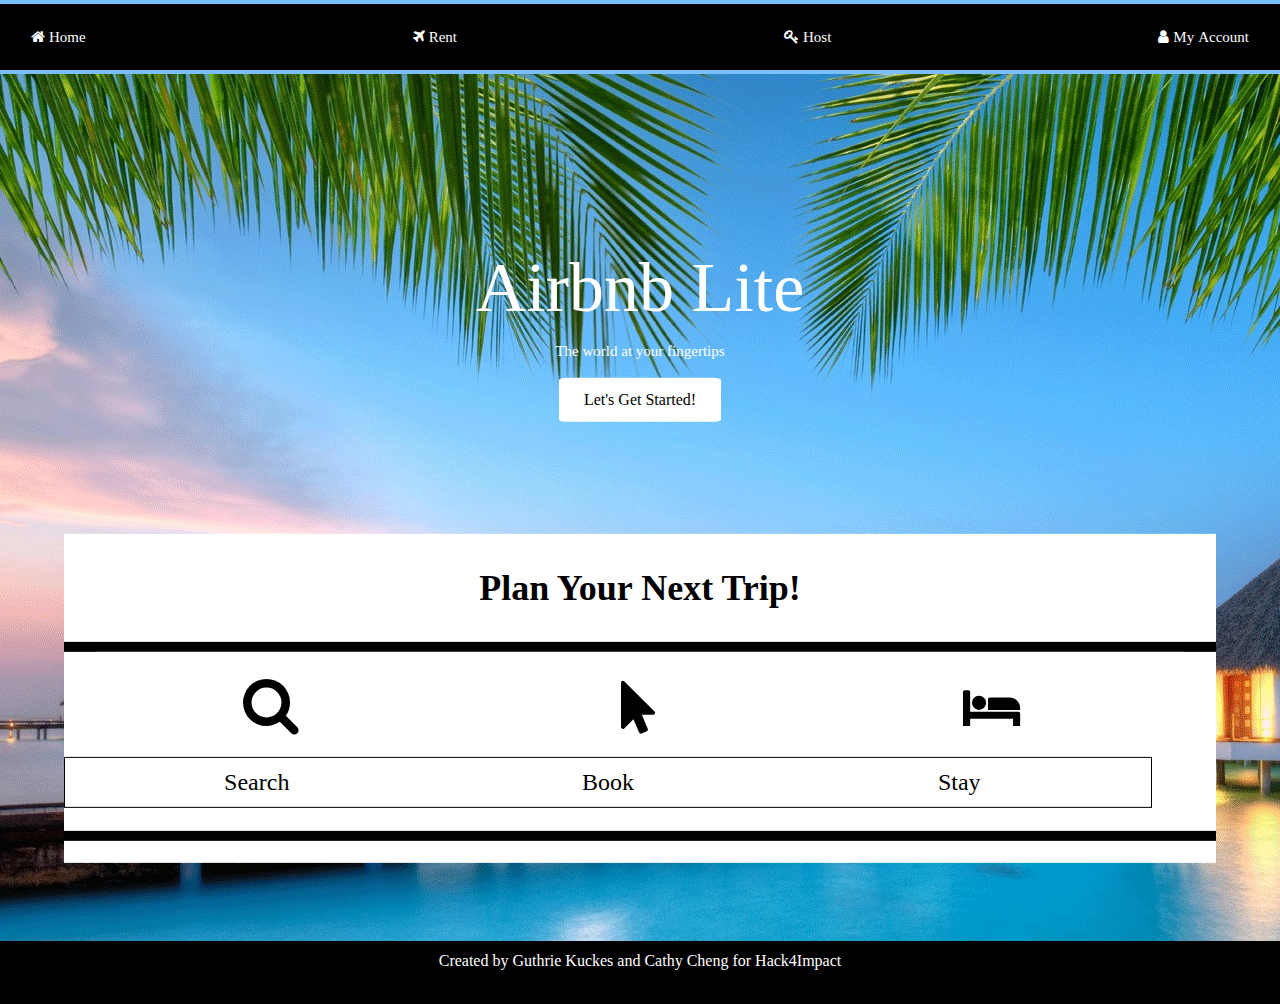
<file: front/index.html>
<!DOCTYPE html>

<html lang="en">

    <head>
        <!-- Character encoding --> 
        <meta charset="UTF-8">
        
        <!-- Title Tag --> 
        <title>Airbnb Lite - Home</title>
        
        <!-- Links to Bootstrap -->
        <link rel="stylesheet" href="https://stackpath.bootstrapcdn.com/bootstrap/4.3.1/css/bootstrap.min.css" integrity="sha384-ggOyR0iXCbMQv3Xipma34MD+dH/1fQ784/j6cY/iJTQUOhcWr7x9JvoRxT2MZw1T" crossorigin="anonymous">
        
        <!-- sets initial scale -->
        <meta name="viewport" content="width=device-width, initial-scale=1">
        
        <!-- W3.css --> 
        <link rel="stylesheet" href="https://www.w3schools.com/w3css/4/w3.css">
        
        <!-- W3 Color Theme --> 
        <link rel="stylesheet" href="https://www.w3schools.com/lib/w3-theme-light-blue.css">
        
         <!-- Custome Css --> 
        <link rel="stylesheet" href="css/style.css">
        
        <!-- Description of website as seen on search. When shown on Google, it is after the website link which in turn is after the site title --> 
        <meta name="description" content="Your next trip starts here">
        
        <!-- for Hero Image element -->
        <meta name="viewport" content="width=device-width, initial-scale=1">
        
        <!-- This part of the head tag links to Font Awesome Icons --> 
        <link rel="stylesheet" href="https://cdnjs.cloudflare.com/ajax/libs/font-awesome/4.7.0/css/font-awesome.min.css">
       
        <style>
            html,body,h1,h2,h3,h4,h5 { font-family: "Book Antiqua", Palatino, serif}


            body, html {
                height: 100%;
                position: relative;
            }
            
        </style>
    
    </head>
    
    <body>
        
        <!-- Navigation Bar with Icons --> 
        <div class="navbar">
              <a href="index.html"><i class="fa fa-home"> Home</i></a>
              <a href="rent.html"><i class="fa fa-plane"> Rent</i></a>
              <a href="host.html"><i class="fa fa-key"> Host</i></a>
            <div class="topnav-right">
                 <a href="account.html"><i class="fa fa-user"> My Account</i></a>
            </div>
           
            </div>  
        
        
        <div class="hero-image">
            
            <!-- Background Images --> 
            <img src="img/maldives2.jpg" alt="Picture of the Maldives">
            
            <!-- Basic Titling -->
            <div class="hero-text">
                <br><br><br><br><br><br>
                <h1 style="font-size:70px">Airbnb Lite</h1>
                <p>The world at your fingertips</p>
            
            <!--Dropdown Options -->
            <div class="dropdown">
                  <button class="dropbtn">Let's Get Started!</button>
                  <div class="dropdown-content">
                    <a href="rent.html">Rent</a>
                    <a href="host.html">Host</a>
                  </div>
            </div>

            <!-- Information Card -->
            <br><br><br><br><br><br>
            <div class="w3-container">
                <div class="c1">
                    <div class="information-card">
                        <br>
                        <h1 style="font-weight: bold;">Plan Your Next Trip!</h1>
                        <br>
                        <div class="content-card">
                            <div class="icon-card">
                                <br>

                                <div><i class="fa fa-search" style="font-size:60px; margin-right:10%;"></i></div>

                                <div><i class="fa fa-mouse-pointer" style="font-size: 53px;"></i></div>

                                 <div><i class="fa fa-bed" style="font-size:50px;"></i></div>
                                
                            </div>
                            <br>
                            <div class="text-card">
                                <div>
                                    <h3>Search</h3>
                                </div>

                                <div>
                                    <h3>Book</h3>
                                </div>

                                <div>
                                    <h3>Stay</h3>
                                </div>
                             </div>
                            <br>
                       </div>
                        <br>
                    </div>
                </div>
            </div>
                
        </div>
            
       <!-- Footer -->
        <div id="page-container">
            <footer>
                <h6 style="text-align: center; font-family: Georgia">Created by Guthrie Kuckes and Cathy Cheng for Hack4Impact</h6>
            </footer>
            <br>
        </div>
        
            
     </div>
        
         
         
        
        
        
        <script>
            <script src="https://code.jquery.com/jquery-3.3.1.slim.min.js" integrity="sha384-q8i/X+965DzO0rT7abK41JStQIAqVgRVzpbzo5smXKp4YfRvH+8abtTE1Pi6jizo" crossorigin="anonymous"></script>
            <script src="https://cdnjs.cloudflare.com/ajax/libs/popper.js/1.14.7/umd/popper.min.js" integrity="sha384-UO2eT0CpHqdSJQ6hJty5KVphtPhzWj9WO1clHTMGa3JDZwrnQq4sF86dIHNDz0W1" crossorigin="anonymous"></script>
            <script src="https://stackpath.bootstrapcdn.com/bootstrap/4.3.1/js/bootstrap.min.js" integrity="sha384-JjSmVgyd0p3pXB1rRibZUAYoIIy6OrQ6VrjIEaFf/nJGzIxFDsf4x0xIM+B07jRM" crossorigin="anonymous"></script>

        </script>
        
    </body>
        

</html>
</file>
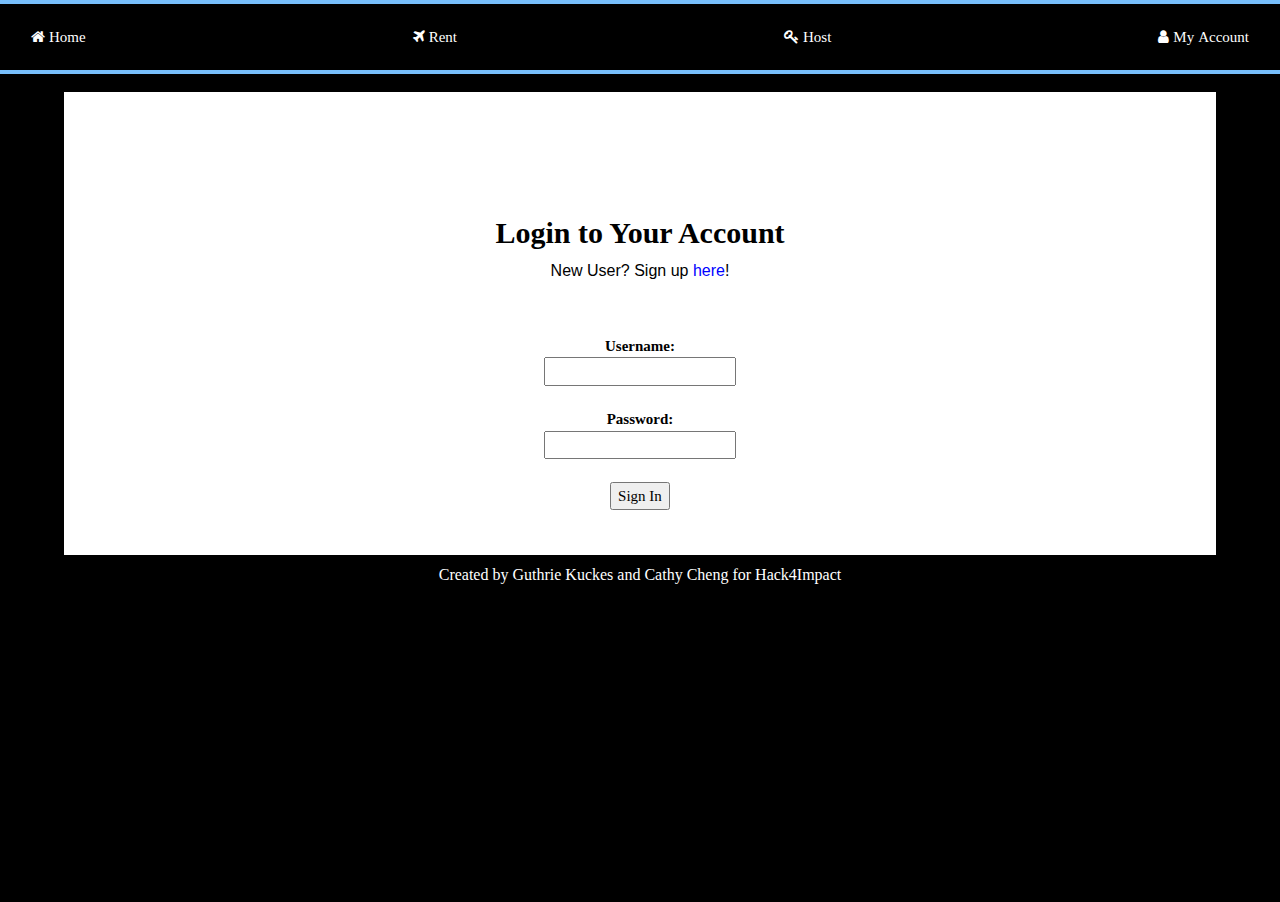
<file: front/account.html>
<!DOCTYPE html>

<html lang="en">

    <head>
        <!-- Character encoding --> 
        <meta charset="UTF-8">
        
        <!-- Title Tag --> 
        <title>Airbnb Lite - Account</title>
        
        <!-- Links to Bootstrap -->
        <link rel="stylesheet" href="https://stackpath.bootstrapcdn.com/bootstrap/4.3.1/css/bootstrap.min.css" integrity="sha384-ggOyR0iXCbMQv3Xipma34MD+dH/1fQ784/j6cY/iJTQUOhcWr7x9JvoRxT2MZw1T" crossorigin="anonymous">
        
        <!-- sets initial scale -->
        <meta name="viewport" content="width=device-width, initial-scale=1">
        
        <!-- W3.css --> 
        <link rel="stylesheet" href="https://www.w3schools.com/w3css/4/w3.css">
        
        <!-- W3 Color Theme --> 
        <link rel="stylesheet" href="https://www.w3schools.com/lib/w3-theme-light-blue.css">
        
         <!-- Custome Css --> 
        <link rel="stylesheet" href="css/style.css">
        
        <!-- Description of website as seen on search. When shown on Google, it is after the website link which in turn is after the site title --> 
        <meta name="description" content="WE SELL HOUSES. PLEASE VISIT USSSS">
        
        <!-- for Hero Image element -->
        <meta name="viewport" content="width=device-width, initial-scale=1">
        
        <!-- This part of the head tag links to Font Awesome Icons --> 
        <link rel="stylesheet" href="https://cdnjs.cloudflare.com/ajax/libs/font-awesome/4.7.0/css/font-awesome.min.css">
       
        <style>
            html,body,h1,h2,h3,h4,h5 { font-family: "Book Antiqua", Palatino, serif}


            body, html {
                height: 100%;
                position: relative;
            }
            
        </style>
    
    </head>
    
    <body style="background-color:black;">
        
       <div class="navbar">
              <a href="index.html"><i class="fa fa-home"> Home</i></a>
              <a href="rent.html"><i class="fa fa-plane"> Rent</i></a>
              <a href="host.html"><i class="fa fa-key"> Host</i></a>
            <div class="topnav-right">
                 <a href="account.html"><i class="fa fa-user"> My Account</i></a>
            </div>
           
            </div>  
         
        <br><br><br><br>
        <div class="information-card">
            
            <br><br><br><br><br>
            <h1 style="font-size:30px; font-family:Georgia;"><b>Login to Your Account</b></h1>
            <h6 style="text-align: center;">New User? Sign up <a href="signup.html" style="color:blue;">here</a>!</h6>
            <form action="index.html" method="get">
                <br><br>
                
                <b>Username:</b><br><input type="text" name="username"><br><br>
                
                <b>Password:</b><br><input type="password" name="password">
                <br><br>
                
                <input type="submit" value="Sign In">
                <br><br><br>
            </form>
        </div>
        
        <div id="page-container">
            <footer id="footer">
                <h6 style="text-align: center; font-family: Georgia">Created by Guthrie Kuckes and Cathy Cheng for Hack4Impact</h6>
            </footer>
        </div>
        
        <script>
            <script src="https://code.jquery.com/jquery-3.3.1.slim.min.js" integrity="sha384-q8i/X+965DzO0rT7abK41JStQIAqVgRVzpbzo5smXKp4YfRvH+8abtTE1Pi6jizo" crossorigin="anonymous"></script>
            <script src="https://cdnjs.cloudflare.com/ajax/libs/popper.js/1.14.7/umd/popper.min.js" integrity="sha384-UO2eT0CpHqdSJQ6hJty5KVphtPhzWj9WO1clHTMGa3JDZwrnQq4sF86dIHNDz0W1" crossorigin="anonymous"></script>
            <script src="https://stackpath.bootstrapcdn.com/bootstrap/4.3.1/js/bootstrap.min.js" integrity="sha384-JjSmVgyd0p3pXB1rRibZUAYoIIy6OrQ6VrjIEaFf/nJGzIxFDsf4x0xIM+B07jRM" crossorigin="anonymous"></script>

        </script>
        
    </body>
        

</html>
</file>
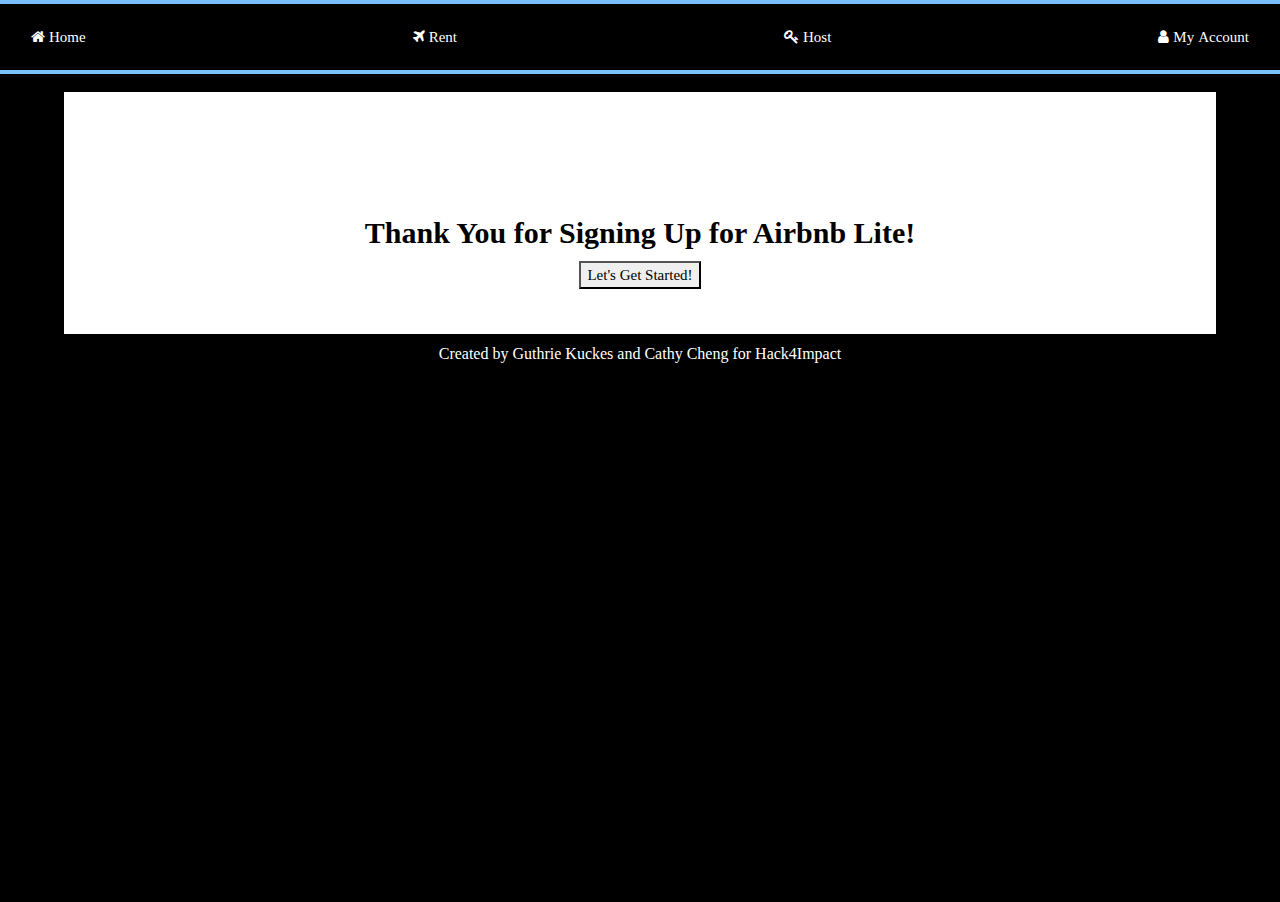
<file: front/account_display.html>
<!DOCTYPE html>

<html lang="en">

    <head>
        <!-- Character encoding --> 
        <meta charset="UTF-8">
        
        <!-- Title Tag --> 
        <title>Airbnb Lite - Account</title>
        
        <!-- Links to Bootstrap -->
        <link rel="stylesheet" href="https://stackpath.bootstrapcdn.com/bootstrap/4.3.1/css/bootstrap.min.css" integrity="sha384-ggOyR0iXCbMQv3Xipma34MD+dH/1fQ784/j6cY/iJTQUOhcWr7x9JvoRxT2MZw1T" crossorigin="anonymous">
        
        <!-- sets initial scale -->
        <meta name="viewport" content="width=device-width, initial-scale=1">
        
        <!-- W3.css --> 
        <link rel="stylesheet" href="https://www.w3schools.com/w3css/4/w3.css">
        
        <!-- W3 Color Theme --> 
        <link rel="stylesheet" href="https://www.w3schools.com/lib/w3-theme-light-blue.css">
        
         <!-- Custome Css --> 
        <link rel="stylesheet" href="css/style.css">
        
        <!-- Description of website as seen on search. When shown on Google, it is after the website link which in turn is after the site title --> 
        <meta name="description" content="WE SELL HOUSES. PLEASE VISIT USSSS">
        
        <!-- for Hero Image element -->
        <meta name="viewport" content="width=device-width, initial-scale=1">
        
        <!-- This part of the head tag links to Font Awesome Icons --> 
        <link rel="stylesheet" href="https://cdnjs.cloudflare.com/ajax/libs/font-awesome/4.7.0/css/font-awesome.min.css">
       
        <style>
            html,body,h1,h2,h3,h4,h5 { font-family: "Book Antiqua", Palatino, serif}


            body, html {
                height: 100%;
                position: relative;
            }
            
        </style>
    
    </head>
    
    <body style="background-color:black;">
        
       <div class="navbar">
              <a href="index.html"><i class="fa fa-home"> Home</i></a>
              <a href="rent.html"><i class="fa fa-plane"> Rent</i></a>
              <a href="host.html"><i class="fa fa-key"> Host</i></a>
            <div class="topnav-right">
                 <a href="account.html"><i class="fa fa-user"> My Account</i></a>
            </div>
           
            </div>  
         
        <br><br><br><br>
        <div class="information-card">
            
            <br><br><br><br><br>
            <h1 style="font-size:30px; font-family:Georgia;"><b>Thank You for Signing Up for Airbnb Lite!</b></h1>
            
            <div style="text-align:center;"><button><a href="index.html">Let's Get Started!</a></button></div>
            <br><br>
        </div>
        
        <div id="page-container">
            <footer id="footer">
                <h6 style="text-align: center; font-family: Georgia">Created by Guthrie Kuckes and Cathy Cheng for Hack4Impact</h6>
            </footer>
        </div>
        
        <script>
            <script src="https://code.jquery.com/jquery-3.3.1.slim.min.js" integrity="sha384-q8i/X+965DzO0rT7abK41JStQIAqVgRVzpbzo5smXKp4YfRvH+8abtTE1Pi6jizo" crossorigin="anonymous"></script>
            <script src="https://cdnjs.cloudflare.com/ajax/libs/popper.js/1.14.7/umd/popper.min.js" integrity="sha384-UO2eT0CpHqdSJQ6hJty5KVphtPhzWj9WO1clHTMGa3JDZwrnQq4sF86dIHNDz0W1" crossorigin="anonymous"></script>
            <script src="https://stackpath.bootstrapcdn.com/bootstrap/4.3.1/js/bootstrap.min.js" integrity="sha384-JjSmVgyd0p3pXB1rRibZUAYoIIy6OrQ6VrjIEaFf/nJGzIxFDsf4x0xIM+B07jRM" crossorigin="anonymous"></script>

        </script>
        
    </body>
        

</html>
</file>
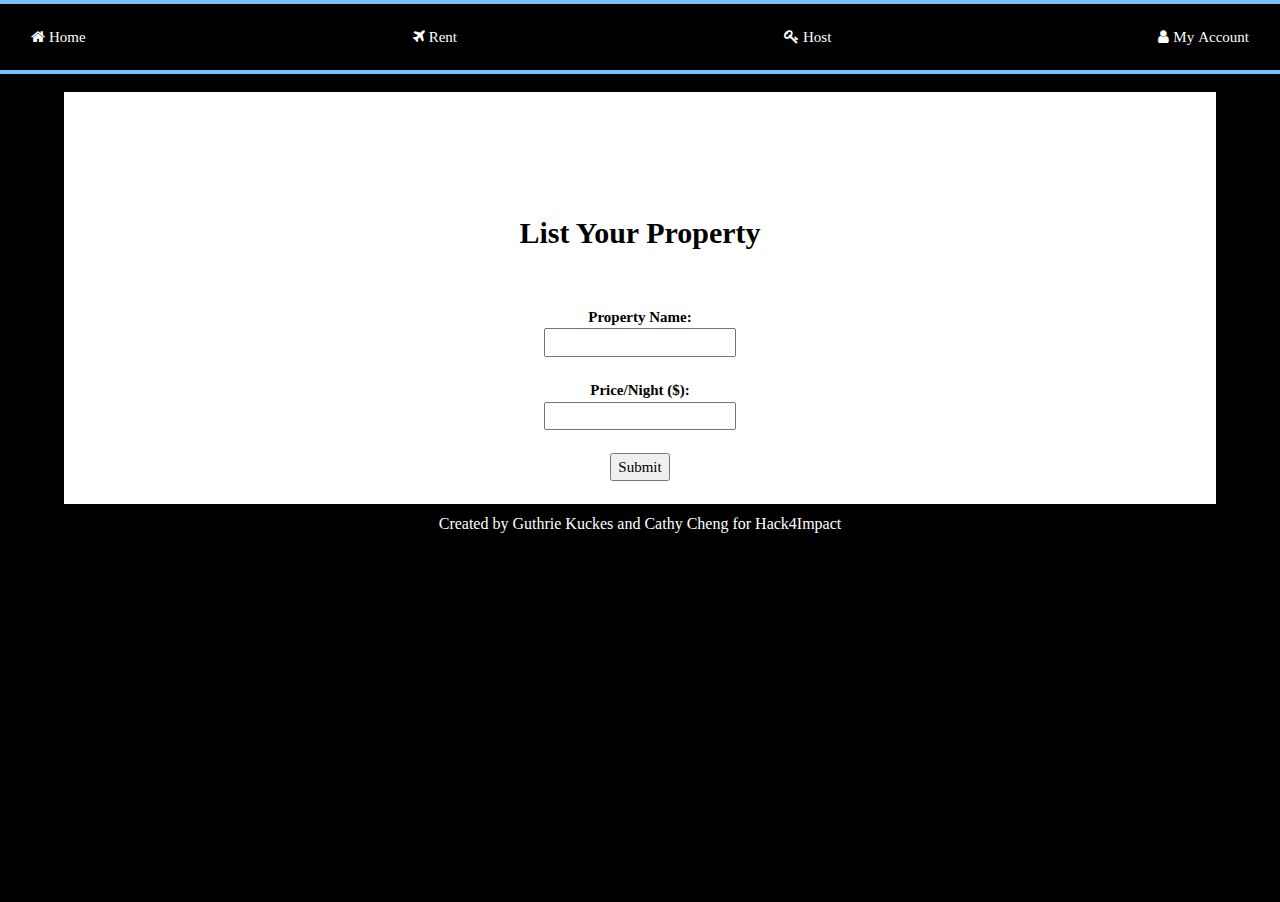
<file: front/host.html>
<!DOCTYPE html>

<html lang="en">

    <head>
        <!-- Character encoding --> 
        <meta charset="UTF-8">
        
        <!-- Title Tag --> 
        <title>Airbnb Lite - Host</title>
        
        <!-- Links to Bootstrap -->
        <link rel="stylesheet" href="https://stackpath.bootstrapcdn.com/bootstrap/4.3.1/css/bootstrap.min.css" integrity="sha384-ggOyR0iXCbMQv3Xipma34MD+dH/1fQ784/j6cY/iJTQUOhcWr7x9JvoRxT2MZw1T" crossorigin="anonymous">
        
        <!-- sets initial scale -->
        <meta name="viewport" content="width=device-width, initial-scale=1">
        
        <!-- W3.css --> 
        <link rel="stylesheet" href="https://www.w3schools.com/w3css/4/w3.css">
        
        <!-- W3 Color Theme --> 
        <link rel="stylesheet" href="https://www.w3schools.com/lib/w3-theme-light-blue.css">
        
         <!-- Custome Css --> 
        <link rel="stylesheet" href="css/style.css">
        
        <!-- Description of website as seen on search. When shown on Google, it is after the website link which in turn is after the site title --> 
        <meta name="description" content="WE SELL HOUSES. PLEASE VISIT USSSS">
        
        <!-- for Hero Image element -->
        <meta name="viewport" content="width=device-width, initial-scale=1">
        
        <!-- This part of the head tag links to Font Awesome Icons --> 
        <link rel="stylesheet" href="https://cdnjs.cloudflare.com/ajax/libs/font-awesome/4.7.0/css/font-awesome.min.css">
       
        <style>
            html,body,h1,h2,h3,h4,h5 { font-family: "Book Antiqua", Palatino, serif}


            body, html {
                height: 100%;
                position: relative;
            }
            
        </style>
    
    </head>
    
    <body style="background-color:black;">
        
        <div class="navbar">
              <a href="index.html"><i class="fa fa-home"> Home</i></a>
              <a href="rent.html"><i class="fa fa-plane"> Rent</i></a>
              <a href="host.html"><i class="fa fa-key"> Host</i></a>
            <div class="topnav-right">
                 <a href="account.html"><i class="fa fa-user"> My Account</i></a>
            </div>
           
            </div>    
        
        <br><br><br><br>
        <div class="information-card">
            
            <br><br><br><br><br>
            <h1 style="font-size:30px; font-family:Georgia;"><b>List Your Property</b></h1>
            <!-- A page dynamically generated on the server side--this is done in order to capture the input -->
            <form action="dynamic_list_property" method="get">
                <br><br>
                <b>Property Name:</b><br><input type="text" name="property_name">
                <br><br>
                
                <b>Price/Night ($):</b><br><input type="number" name="cost_per_night">
                <br><br>             
                
                <!-- <b>Description:</b><br><input type="text" name="description">
                <br><br> -
                    
                <b>Maximum Occupants:</b><br>
                <input type="number" name="number_of_guests">
                <br><br>
                
                <b>Maximum Number of Nights:</b><br><input type="number" name="max_nights">
                <br><br>
                
                <b>Minimum Number of Nights:</b><br><input type="number" name="min_nights">
                <br><br>
                
                <h6>Upload pictures of your property!</h6>
                
                <br>
                <input align="center" type="file" name="fileToUpload" id="fileToUpload">
                <br><br>
                -->
                <input type="submit" value="Submit">
    
            </form>
            
            <br>
            
            <!-- This is what the code is actually supposed to be..
            <form action="upload.php" method="post" enctype="multipart/form-data">
                <input type="file" name="fileToUpload" id="fileToUpload">
                <input type="submit" value="Upload Image" name="submit">
            </form>
            -->
        </div>
         
        <div id="page-container">
            <footer id="footer">
                <h6 style="text-align: center; font-family: Georgia">Created by Guthrie Kuckes and Cathy Cheng for Hack4Impact</h6>
            </footer>
        </div>
        
        <script>
            <script src="https://code.jquery.com/jquery-3.3.1.slim.min.js" integrity="sha384-q8i/X+965DzO0rT7abK41JStQIAqVgRVzpbzo5smXKp4YfRvH+8abtTE1Pi6jizo" crossorigin="anonymous"></script>
            <script src="https://cdnjs.cloudflare.com/ajax/libs/popper.js/1.14.7/umd/popper.min.js" integrity="sha384-UO2eT0CpHqdSJQ6hJty5KVphtPhzWj9WO1clHTMGa3JDZwrnQq4sF86dIHNDz0W1" crossorigin="anonymous"></script>
            <script src="https://stackpath.bootstrapcdn.com/bootstrap/4.3.1/js/bootstrap.min.js" integrity="sha384-JjSmVgyd0p3pXB1rRibZUAYoIIy6OrQ6VrjIEaFf/nJGzIxFDsf4x0xIM+B07jRM" crossorigin="anonymous"></script>

        </script>
        
    </body>
        

</html>
</file>
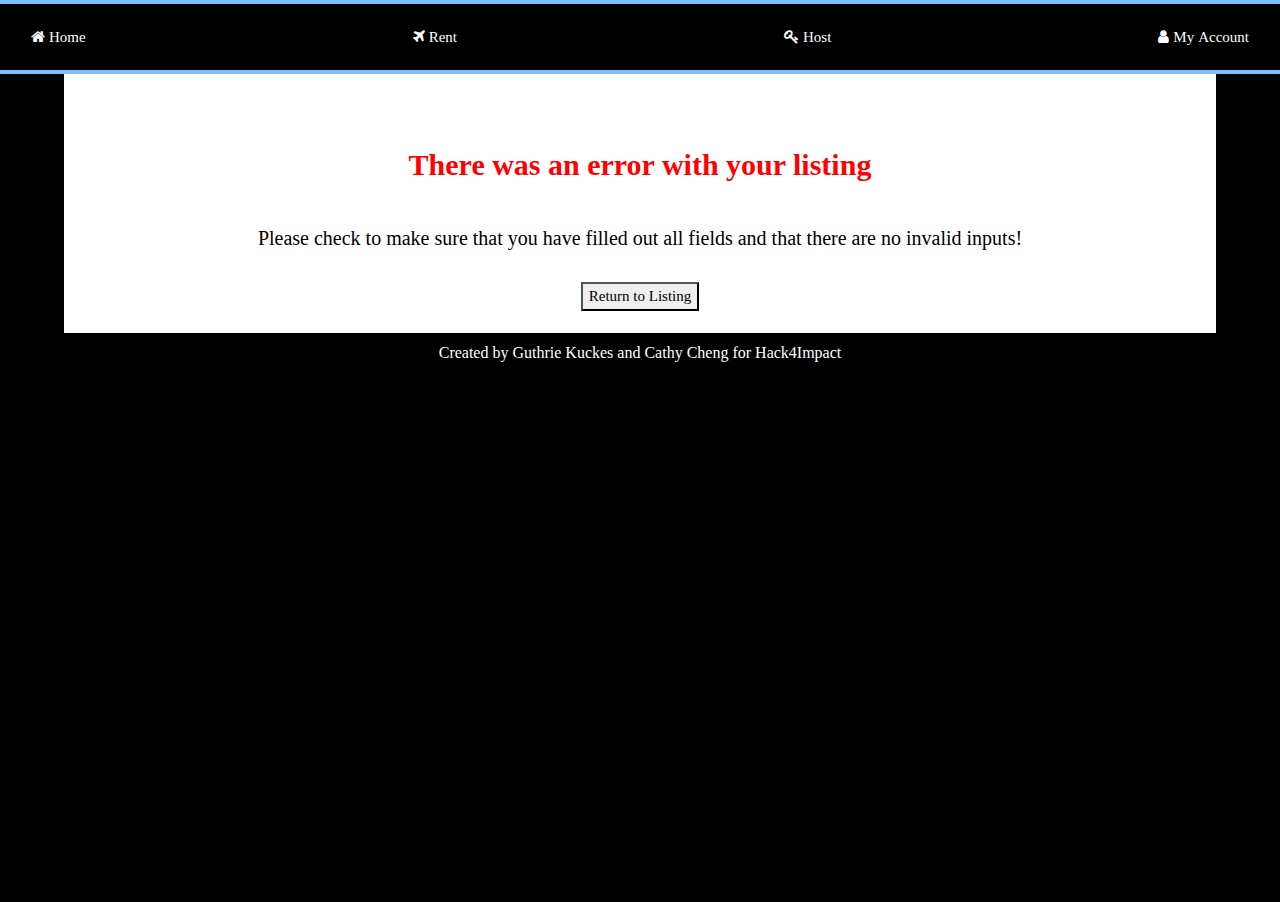
<file: front/host_error.html>
<!DOCTYPE html>

<html lang="en">

    <head>
        <!-- Character encoding --> 
        <meta charset="UTF-8">
        
        <!-- Title Tag --> 
        <title>Airbnb Lite - Host</title>
        
        <!-- Links to Bootstrap -->
        <link rel="stylesheet" href="https://stackpath.bootstrapcdn.com/bootstrap/4.3.1/css/bootstrap.min.css" integrity="sha384-ggOyR0iXCbMQv3Xipma34MD+dH/1fQ784/j6cY/iJTQUOhcWr7x9JvoRxT2MZw1T" crossorigin="anonymous">
        
        <!-- sets initial scale -->
        <meta name="viewport" content="width=device-width, initial-scale=1">
        
        <!-- W3.css --> 
        <link rel="stylesheet" href="https://www.w3schools.com/w3css/4/w3.css">
        
        <!-- W3 Color Theme --> 
        <link rel="stylesheet" href="https://www.w3schools.com/lib/w3-theme-light-blue.css">
        
         <!-- Custome Css --> 
        <link rel="stylesheet" href="css/style.css">
        
        <!-- Description of website as seen on search. When shown on Google, it is after the website link which in turn is after the site title --> 
        <meta name="description" content="WE SELL HOUSES. PLEASE VISIT USSSS">
        
        <!-- for Hero Image element -->
        <meta name="viewport" content="width=device-width, initial-scale=1">
        
        <!-- This part of the head tag links to Font Awesome Icons --> 
        <link rel="stylesheet" href="https://cdnjs.cloudflare.com/ajax/libs/font-awesome/4.7.0/css/font-awesome.min.css">
       
        <style>
            html,body,h1,h2,h3,h4,h5 { font-family: "Book Antiqua", Palatino, serif}


            body, html {
                height: 100%;
                position: relative;
            }
            
        </style>
    
    </head>
    
    <body style="background-color:black;">
        
        <div class="navbar">
              <a href="index.html"><i class="fa fa-home"> Home</i></a>
              <a href="rent.html"><i class="fa fa-plane"> Rent</i></a>
              <a href="host.html"><i class="fa fa-key"> Host</i></a>
            <div class="topnav-right">
                 <a href="account.html"><i class="fa fa-user"> My Account</i></a>
            </div>
           
            </div>   
         
        <br>
        
        <div class="information-card">
            
            <br><br><br><br><br>
            <h1 style="font-size:30px; font-family:Georgia;color:red;"><b>There was an error with your listing</b></h1>
            <br>
            <h4 style="text-align:center; ">Please check to make sure that you have filled out all fields and that there are no invalid inputs!</h4>
            <br>
            
            <div style="text-align:center;"><button><a href="host.html">Return to Listing</a></button></div>
            
            <br>
            
        </div>
        
        <div id="page-container">
            <footer id="footer">
                <h6 style="text-align: center; font-family: Georgia">Created by Guthrie Kuckes and Cathy Cheng for Hack4Impact</h6>
            </footer>
        </div>
        
        
        <script>
            <script src="https://code.jquery.com/jquery-3.3.1.slim.min.js" integrity="sha384-q8i/X+965DzO0rT7abK41JStQIAqVgRVzpbzo5smXKp4YfRvH+8abtTE1Pi6jizo" crossorigin="anonymous"></script>
            <script src="https://cdnjs.cloudflare.com/ajax/libs/popper.js/1.14.7/umd/popper.min.js" integrity="sha384-UO2eT0CpHqdSJQ6hJty5KVphtPhzWj9WO1clHTMGa3JDZwrnQq4sF86dIHNDz0W1" crossorigin="anonymous"></script>
            <script src="https://stackpath.bootstrapcdn.com/bootstrap/4.3.1/js/bootstrap.min.js" integrity="sha384-JjSmVgyd0p3pXB1rRibZUAYoIIy6OrQ6VrjIEaFf/nJGzIxFDsf4x0xIM+B07jRM" crossorigin="anonymous"></script>

        </script>
        
    </body>
        

</html>
</file>
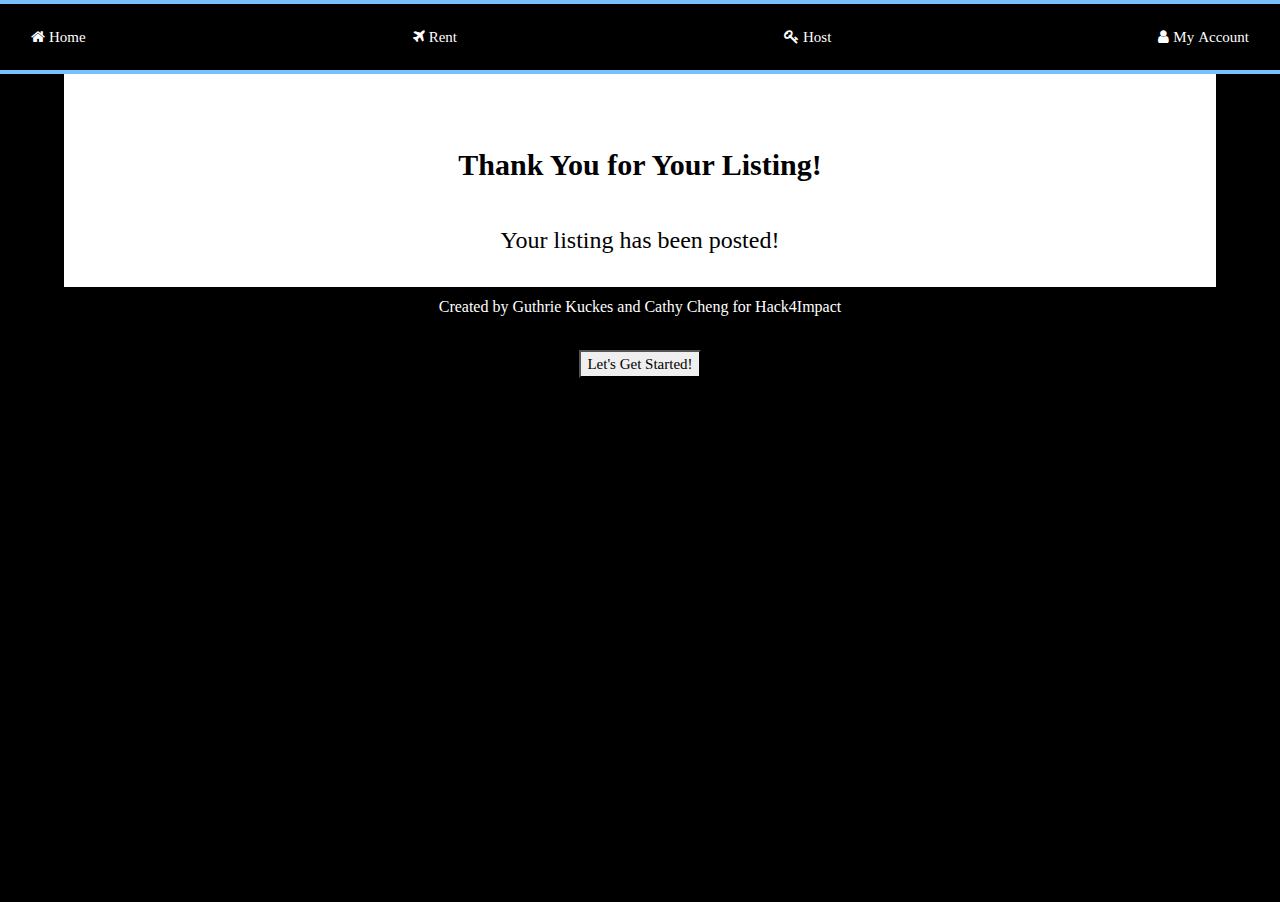
<file: front/list_property_display.html>
<!DOCTYPE html>

<html lang="en">

    <head>
        <!-- Character encoding --> 
        <meta charset="UTF-8">
        
        <!-- Title Tag --> 
        <title>Airbnb Lite - Host</title>
        
        <!-- Links to Bootstrap -->
        <link rel="stylesheet" href="https://stackpath.bootstrapcdn.com/bootstrap/4.3.1/css/bootstrap.min.css" integrity="sha384-ggOyR0iXCbMQv3Xipma34MD+dH/1fQ784/j6cY/iJTQUOhcWr7x9JvoRxT2MZw1T" crossorigin="anonymous">
        
        <!-- sets initial scale -->
        <meta name="viewport" content="width=device-width, initial-scale=1">
        
        <!-- W3.css --> 
        <link rel="stylesheet" href="https://www.w3schools.com/w3css/4/w3.css">
        
        <!-- W3 Color Theme --> 
        <link rel="stylesheet" href="https://www.w3schools.com/lib/w3-theme-light-blue.css">
        
         <!-- Custome Css --> 
        <link rel="stylesheet" href="css/style.css">
        
        <!-- Description of website as seen on search. When shown on Google, it is after the website link which in turn is after the site title --> 
        <meta name="description" content="WE SELL HOUSES. PLEASE VISIT USSSS">
        
        <!-- for Hero Image element -->
        <meta name="viewport" content="width=device-width, initial-scale=1">
        
        <!-- This part of the head tag links to Font Awesome Icons --> 
        <link rel="stylesheet" href="https://cdnjs.cloudflare.com/ajax/libs/font-awesome/4.7.0/css/font-awesome.min.css">
       
        <style>
            html,body,h1,h2,h3,h4,h5 { font-family: "Book Antiqua", Palatino, serif}


            body, html {
                height: 100%;
                position: relative;
            }
            
        </style>
    
    </head>
    
    <body style="background-color:black;">
        
        <div class="navbar">
              <a href="index.html"><i class="fa fa-home"> Home</i></a>
              <a href="rent.html"><i class="fa fa-plane"> Rent</i></a>
              <a href="host.html"><i class="fa fa-key"> Host</i></a>
            <div class="topnav-right">
                 <a href="account.html"><i class="fa fa-user"> My Account</i></a>
            </div>
           
            </div>   
         
        <br>
        
        <div class="information-card">
            
            <br><br><br><br><br>
            <h1 style="font-size:30px; font-family:Georgia;"><b>Thank You for Your Listing!</b></h1>
            <br>
            <h3 style="text-align:center;">Your listing has been posted!</h3>
            <br>
            
        </div>
        
        <div id="page-container">
            <footer id="footer">
                <h6 style="text-align: center; font-family: Georgia">Created by Guthrie Kuckes and Cathy Cheng for Hack4Impact</h6>
            </footer>
        </div>
        
        <div style="text-align:center;"><button><a href="index.html">Let's Get Started!</a></button></div>
            <br><br>
        
        
        <script>
            <script src="https://code.jquery.com/jquery-3.3.1.slim.min.js" integrity="sha384-q8i/X+965DzO0rT7abK41JStQIAqVgRVzpbzo5smXKp4YfRvH+8abtTE1Pi6jizo" crossorigin="anonymous"></script>
            <script src="https://cdnjs.cloudflare.com/ajax/libs/popper.js/1.14.7/umd/popper.min.js" integrity="sha384-UO2eT0CpHqdSJQ6hJty5KVphtPhzWj9WO1clHTMGa3JDZwrnQq4sF86dIHNDz0W1" crossorigin="anonymous"></script>
            <script src="https://stackpath.bootstrapcdn.com/bootstrap/4.3.1/js/bootstrap.min.js" integrity="sha384-JjSmVgyd0p3pXB1rRibZUAYoIIy6OrQ6VrjIEaFf/nJGzIxFDsf4x0xIM+B07jRM" crossorigin="anonymous"></script>

        </script>
        
    </body>
        

</html>
</file>
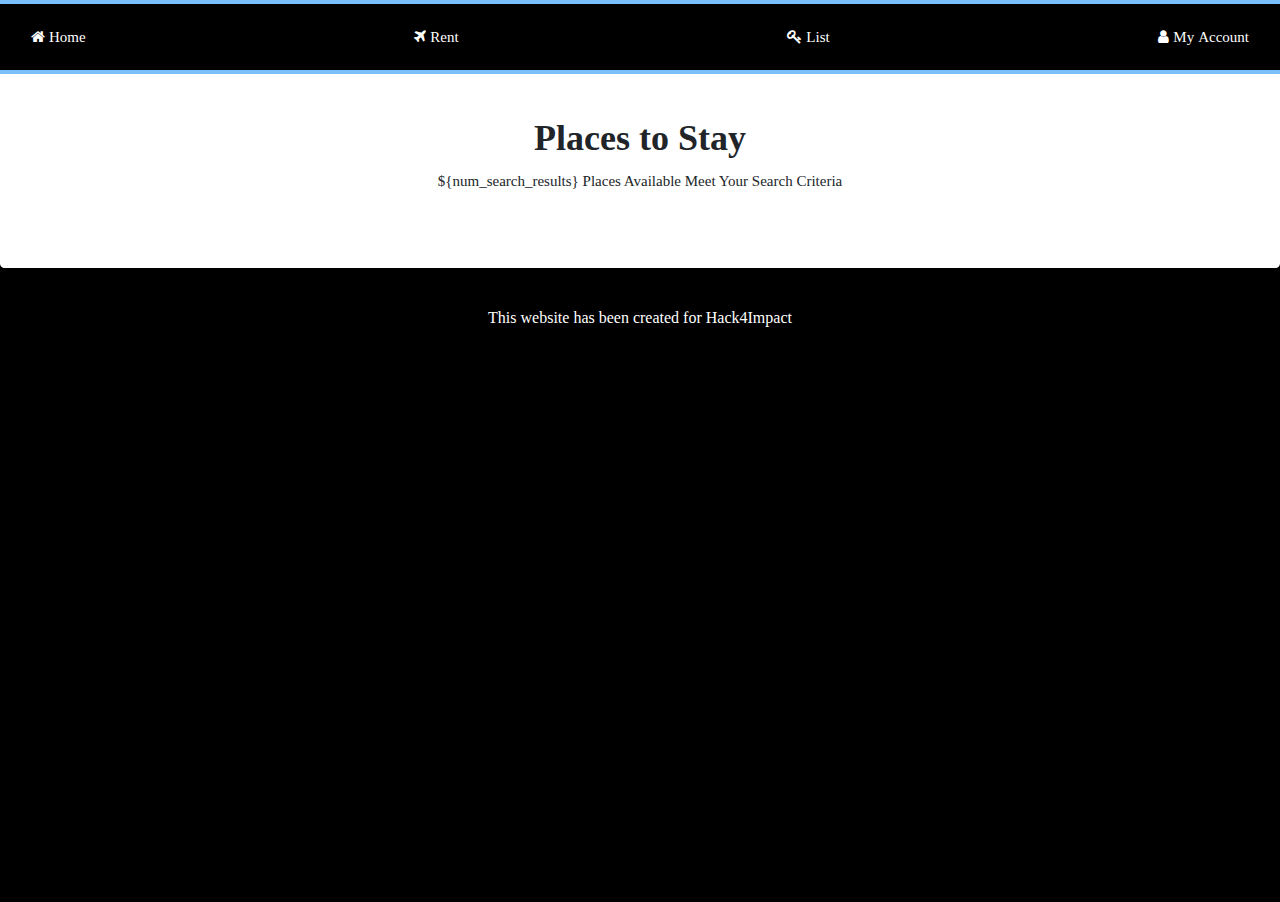
<file: front/property_search_display.html>
<!DOCTYPE html>

<html lang="en">

    <head>
        <!-- Character encoding --> 
        <meta charset="UTF-8">
        
        <!-- Title Tag --> 
        <title>Airbnb Lite - Rent</title>
        
        <!-- Links to Bootstrap -->
        <link rel="stylesheet" href="https://stackpath.bootstrapcdn.com/bootstrap/4.3.1/css/bootstrap.min.css" integrity="sha384-ggOyR0iXCbMQv3Xipma34MD+dH/1fQ784/j6cY/iJTQUOhcWr7x9JvoRxT2MZw1T" crossorigin="anonymous">
        
        <!-- sets initial scale -->
        <meta name="viewport" content="width=device-width, initial-scale=1">
        
        <!-- W3.css --> 
        <link rel="stylesheet" href="https://www.w3schools.com/w3css/4/w3.css">
        
        <!-- W3 Color Theme --> 
        <link rel="stylesheet" href="https://www.w3schools.com/lib/w3-theme-light-blue.css">
        
         <!-- Custome Css --> 
        <link rel="stylesheet" href="css/style.css">
        
        <!-- Description of website as seen on search. When shown on Google, it is after the website link which in turn is after the site title --> 
        <meta name="description" content="WE SELL HOUSES. PLEASE VISIT USSSS">
        
        <!-- for Hero Image element -->
        <meta name="viewport" content="width=device-width, initial-scale=1">
        
        <!-- This part of the head tag links to Font Awesome Icons --> 
        <link rel="stylesheet" href="https://cdnjs.cloudflare.com/ajax/libs/font-awesome/4.7.0/css/font-awesome.min.css">
       
        <style>
            html,body,h1,h2,h3,h4,h5 { font-family: "Book Antiqua", Palatino, serif}


            body, html {
                height: 100%;
                position: relative;
            }
            
        </style>
    
    </head>
    
    <body style="background-color:black;">
        
        <div class="navbar">
              <a href="index.html"><i class="fa fa-home"> Home</i></a>
              <a href="rent.html"><i class="fa fa-plane"> Rent</i></a>
              <a href="host.html"><i class="fa fa-key"> List</i></a>
            <div class="topnav-right">
                 <a href="account.html"><i class="fa fa-user"> My Account</i></a>
            </div>
           
            </div>   
         
        <br><br>
        
        <!-- Incorporating Bootstrap for Responsiveness -->
        <div class="jumbotron text-center" style="background-color:white;">
            
            <h1><b>Places to Stay</b></h1>
            <p>${num_search_results} Places Available Meet Your Search Criteria</p>
        </div>
        
        
        <!-- property listings go here -->
        
        
        <div id="page-container">
            <footer id="footer">
                <h6 style="text-align: center; font-family: Georgia">This website has been created for Hack4Impact</h6>
            </footer>
        </div>
        
    <script>
        <script src="https://code.jquery.com/jquery-3.3.1.slim.min.js" integrity="sha384-q8i/X+965DzO0rT7abK41JStQIAqVgRVzpbzo5smXKp4YfRvH+8abtTE1Pi6jizo" crossorigin="anonymous"></script>
        <script src="https://cdnjs.cloudflare.com/ajax/libs/popper.js/1.14.7/umd/popper.min.js" integrity="sha384-UO2eT0CpHqdSJQ6hJty5KVphtPhzWj9WO1clHTMGa3JDZwrnQq4sF86dIHNDz0W1" crossorigin="anonymous"></script>
        <script src="https://stackpath.bootstrapcdn.com/bootstrap/4.3.1/js/bootstrap.min.js" integrity="sha384-JjSmVgyd0p3pXB1rRibZUAYoIIy6OrQ6VrjIEaFf/nJGzIxFDsf4x0xIM+B07jRM" crossorigin="anonymous"></script>
    </script>
        
    </body>
        

</html>
</file>
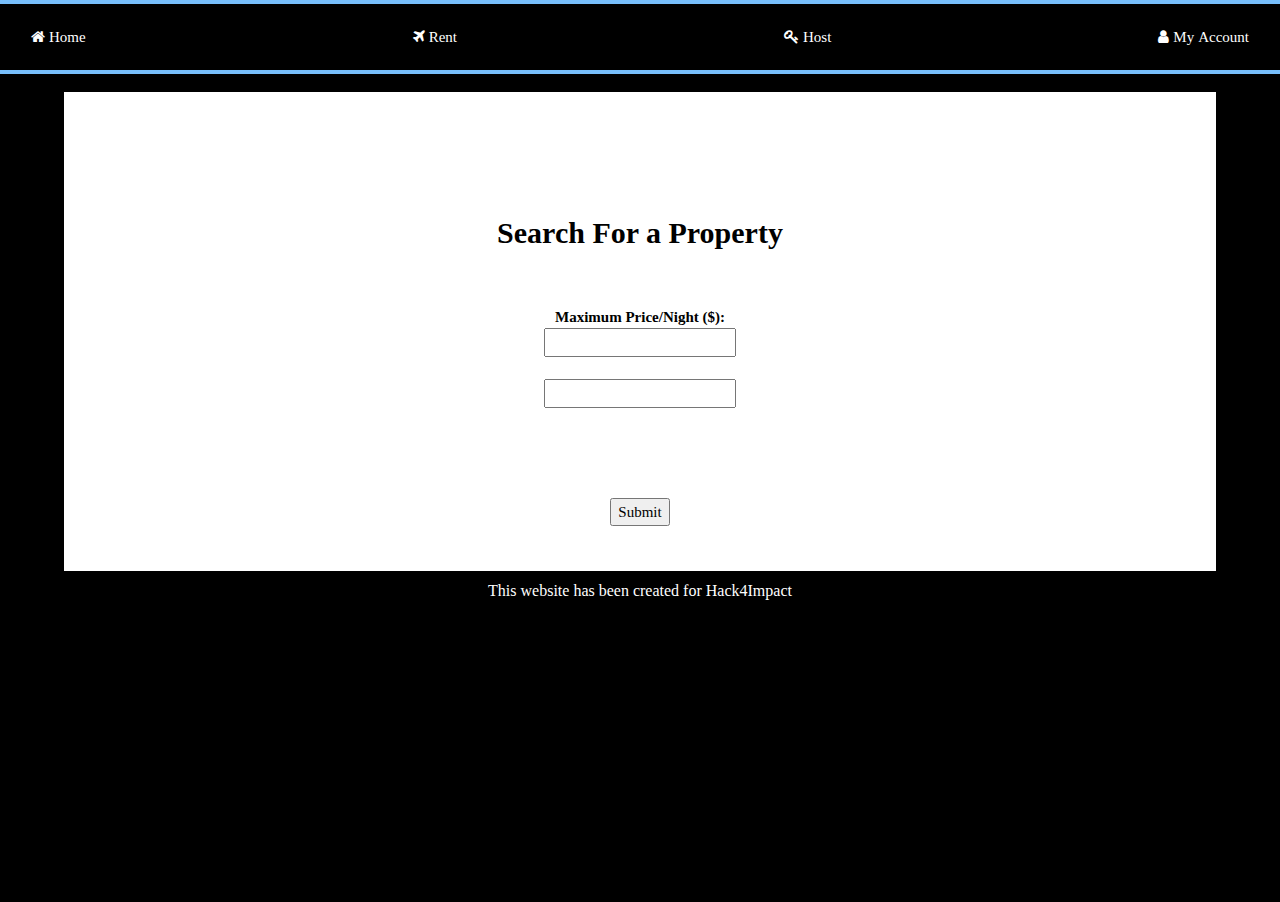
<file: front/rent.html>
<!DOCTYPE html>

<html lang="en">

    <head>
        <!-- Character encoding --> 
        <meta charset="UTF-8">
        
        <!-- Title Tag --> 
        <title>Airbnb Lite - Rent</title>
        
        <!-- Links to Bootstrap -->
        <link rel="stylesheet" href="https://stackpath.bootstrapcdn.com/bootstrap/4.3.1/css/bootstrap.min.css" integrity="sha384-ggOyR0iXCbMQv3Xipma34MD+dH/1fQ784/j6cY/iJTQUOhcWr7x9JvoRxT2MZw1T" crossorigin="anonymous">
        
        <!-- sets initial scale -->
        <meta name="viewport" content="width=device-width, initial-scale=1">
        
        <!-- W3.css --> 
        <link rel="stylesheet" href="https://www.w3schools.com/w3css/4/w3.css">
        
        <!-- W3 Color Theme --> 
        <link rel="stylesheet" href="https://www.w3schools.com/lib/w3-theme-light-blue.css">
        
         <!-- Custome Css --> 
        <link rel="stylesheet" href="css/style.css">
        
        <!-- Description of website as seen on search. When shown on Google, it is after the website link which in turn is after the site title --> 
        <meta name="description" content="WE SELL HOUSES. PLEASE VISIT USSSS">
        
        <!-- for Hero Image element -->
        <meta name="viewport" content="width=device-width, initial-scale=1">
        
        <!-- This part of the head tag links to Font Awesome Icons --> 
        <link rel="stylesheet" href="https://cdnjs.cloudflare.com/ajax/libs/font-awesome/4.7.0/css/font-awesome.min.css">
       
        <style>
            html,body,h1,h2,h3,h4,h5 { font-family: "Book Antiqua", Palatino, serif}


            body, html {
                height: 100%;
                position: relative;
            }
            
        </style>
    
    </head>
    
    <body style="background-color:black;">
        
       <div class="navbar">
              <a href="index.html"><i class="fa fa-home"> Home</i></a>
              <a href="rent.html"><i class="fa fa-plane"> Rent</i></a>
              <a href="host.html"><i class="fa fa-key"> Host</i></a>
            <div class="topnav-right">
                 <a href="account.html"><i class="fa fa-user"> My Account</i></a>
            </div>
           
            </div>  
         
        <br><br><br><br>
        <div class="information-card">
            
            <br><br><br><br><br>
            <h1 style="font-size:30px; font-family:Georgia;"><b>Search For a Property</b></h1>
                    <!-- This is a page dynamically generated on the server side-->
            <form action="generate_rental_results" method="get">
                <br><br>
                
                <!-- <b>Location:</b><br><input type="text" name="location"><br><br> -->
                
                <b>Maximum Price/Night ($):</b><br><input type="number" name="cost_per_night">
                <br><br>
                    
                <!-- <b>Maximum Occupants:</b><br> -->
                <input type="number" name="number_of_guests">
                <br><br>
                
                <!-- <b>Number of Nights:</b><br><input type="number" name="nights"> -->
                <br><br><br>
                
                <input type="submit" value="Submit">
                <br><br><br>
            </form>
        </div>
        
        <div id="page-container">
            <footer id="footer">
                <h6 style="text-align: center; font-family: Georgia">This website has been created for Hack4Impact</h6>
            </footer>
        </div>
        
        <script>
            <script src="https://code.jquery.com/jquery-3.3.1.slim.min.js" integrity="sha384-q8i/X+965DzO0rT7abK41JStQIAqVgRVzpbzo5smXKp4YfRvH+8abtTE1Pi6jizo" crossorigin="anonymous"></script>
            <script src="https://cdnjs.cloudflare.com/ajax/libs/popper.js/1.14.7/umd/popper.min.js" integrity="sha384-UO2eT0CpHqdSJQ6hJty5KVphtPhzWj9WO1clHTMGa3JDZwrnQq4sF86dIHNDz0W1" crossorigin="anonymous"></script>
            <script src="https://stackpath.bootstrapcdn.com/bootstrap/4.3.1/js/bootstrap.min.js" integrity="sha384-JjSmVgyd0p3pXB1rRibZUAYoIIy6OrQ6VrjIEaFf/nJGzIxFDsf4x0xIM+B07jRM" crossorigin="anonymous"></script>

        </script>
        
    </body>
        

</html>
</file>
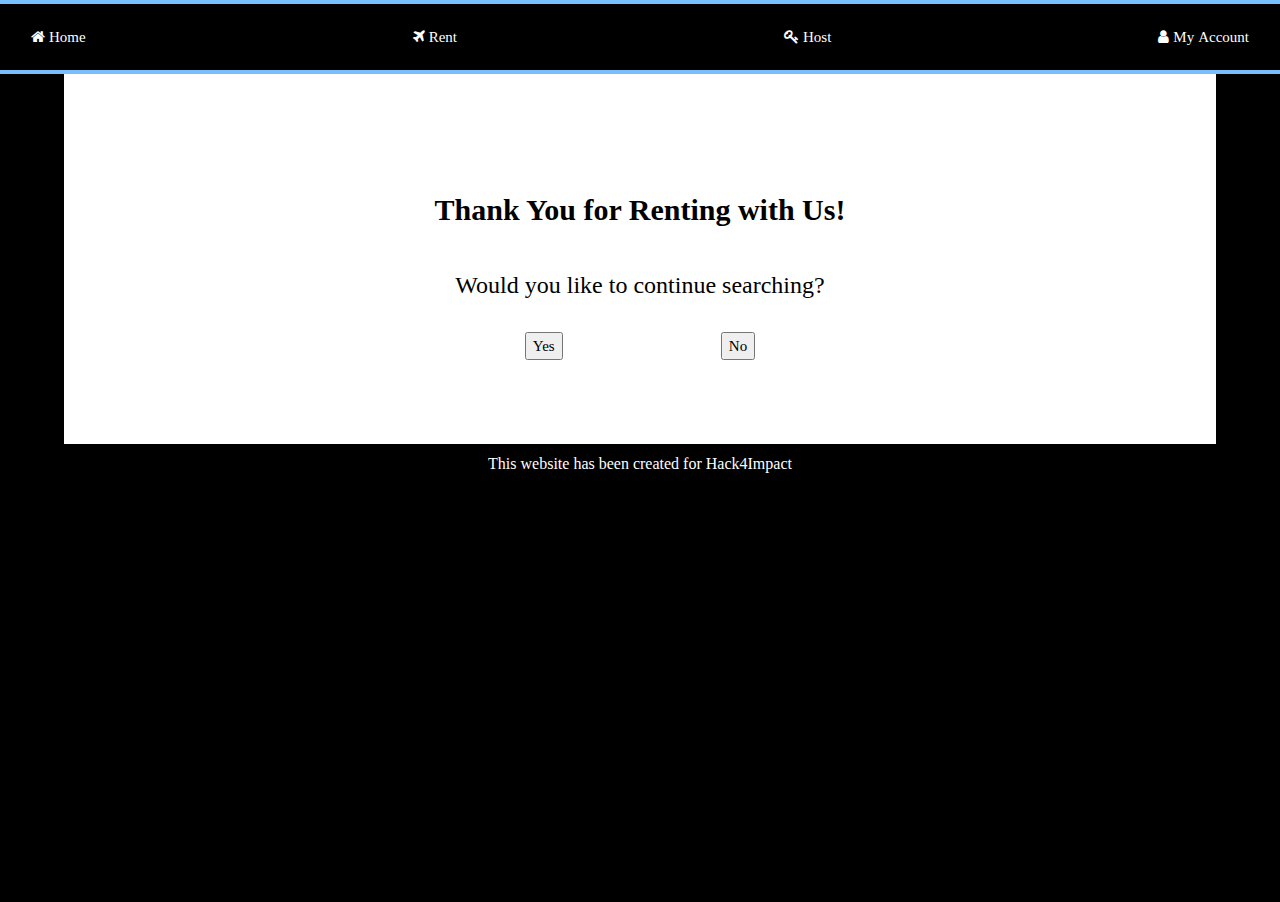
<file: front/rented.html>
<!DOCTYPE html>

<html lang="en">

    <head>
        <!-- Character encoding --> 
        <meta charset="UTF-8">
        
        <!-- Title Tag --> 
        <title>Airbnb Lite - Rent</title>
        
        <!-- Links to Bootstrap -->
        <link rel="stylesheet" href="https://stackpath.bootstrapcdn.com/bootstrap/4.3.1/css/bootstrap.min.css" integrity="sha384-ggOyR0iXCbMQv3Xipma34MD+dH/1fQ784/j6cY/iJTQUOhcWr7x9JvoRxT2MZw1T" crossorigin="anonymous">
        
        <!-- sets initial scale -->
        <meta name="viewport" content="width=device-width, initial-scale=1">
        
        <!-- W3.css --> 
        <link rel="stylesheet" href="https://www.w3schools.com/w3css/4/w3.css">
        
        <!-- W3 Color Theme --> 
        <link rel="stylesheet" href="https://www.w3schools.com/lib/w3-theme-light-blue.css">
        
         <!-- Custome Css --> 
        <link rel="stylesheet" href="css/style.css">
        
        <!-- Description of website as seen on search. When shown on Google, it is after the website link which in turn is after the site title --> 
        <meta name="description" content="WE SELL HOUSES. PLEASE VISIT USSSS">
        
        <!-- for Hero Image element -->
        <meta name="viewport" content="width=device-width, initial-scale=1">
        
        <!-- This part of the head tag links to Font Awesome Icons --> 
        <link rel="stylesheet" href="https://cdnjs.cloudflare.com/ajax/libs/font-awesome/4.7.0/css/font-awesome.min.css">
       
        <style>
            html,body,h1,h2,h3,h4,h5 { font-family: "Book Antiqua", Palatino, serif}


            body, html {
                height: 100%;
                position: relative;
            }
            
        </style>
    
    </head>
    
    <body style="background-color:black;">
        
        <div class="navbar">
              <a href="index.html"><i class="fa fa-home"> Home</i></a>
              <a href="rent.html"><i class="fa fa-plane"> Rent</i></a>
              <a href="host.html"><i class="fa fa-key"> Host</i></a>
            <div class="topnav-right">
                 <a href="account.html"><i class="fa fa-user"> My Account</i></a>
            </div>
           
            </div>  
         
        <br><br><br>
        <div class="information-card">
            
            <br><br><br><br><br>
            <h1 style="font-size:30px; font-family:Georgia;"><b>Thank You for Renting with Us!</b></h1>
            <br>
            <h3 style="text-align:center;">Would you like to continue searching?</h3>
            <br>
            
            <div align="center" style="width:auto">
                <div style="float:left; margin-left:40%">
                    <form action="rent.html" method="get">
                        <input type="submit" value="Yes">
                    </form>
                </div>
                
                <div style="float:right; margin-right:40%">
                    <form action="index.html" method="get">
                        <input type="submit" value="No">
                    </form>
                </div>
            </div>
            <br><br><br><br><br>
            
           
        </div>
        
        <div id="page-container">
            <footer id="footer">
                <h6 style="text-align: center; font-family: Georgia">This website has been created for Hack4Impact</h6>
            </footer>
        </div>
        
        <script>
            <script src="https://code.jquery.com/jquery-3.3.1.slim.min.js" integrity="sha384-q8i/X+965DzO0rT7abK41JStQIAqVgRVzpbzo5smXKp4YfRvH+8abtTE1Pi6jizo" crossorigin="anonymous"></script>
            <script src="https://cdnjs.cloudflare.com/ajax/libs/popper.js/1.14.7/umd/popper.min.js" integrity="sha384-UO2eT0CpHqdSJQ6hJty5KVphtPhzWj9WO1clHTMGa3JDZwrnQq4sF86dIHNDz0W1" crossorigin="anonymous"></script>
            <script src="https://stackpath.bootstrapcdn.com/bootstrap/4.3.1/js/bootstrap.min.js" integrity="sha384-JjSmVgyd0p3pXB1rRibZUAYoIIy6OrQ6VrjIEaFf/nJGzIxFDsf4x0xIM+B07jRM" crossorigin="anonymous"></script>

        </script>
        
    </body>
        

</html>
</file>
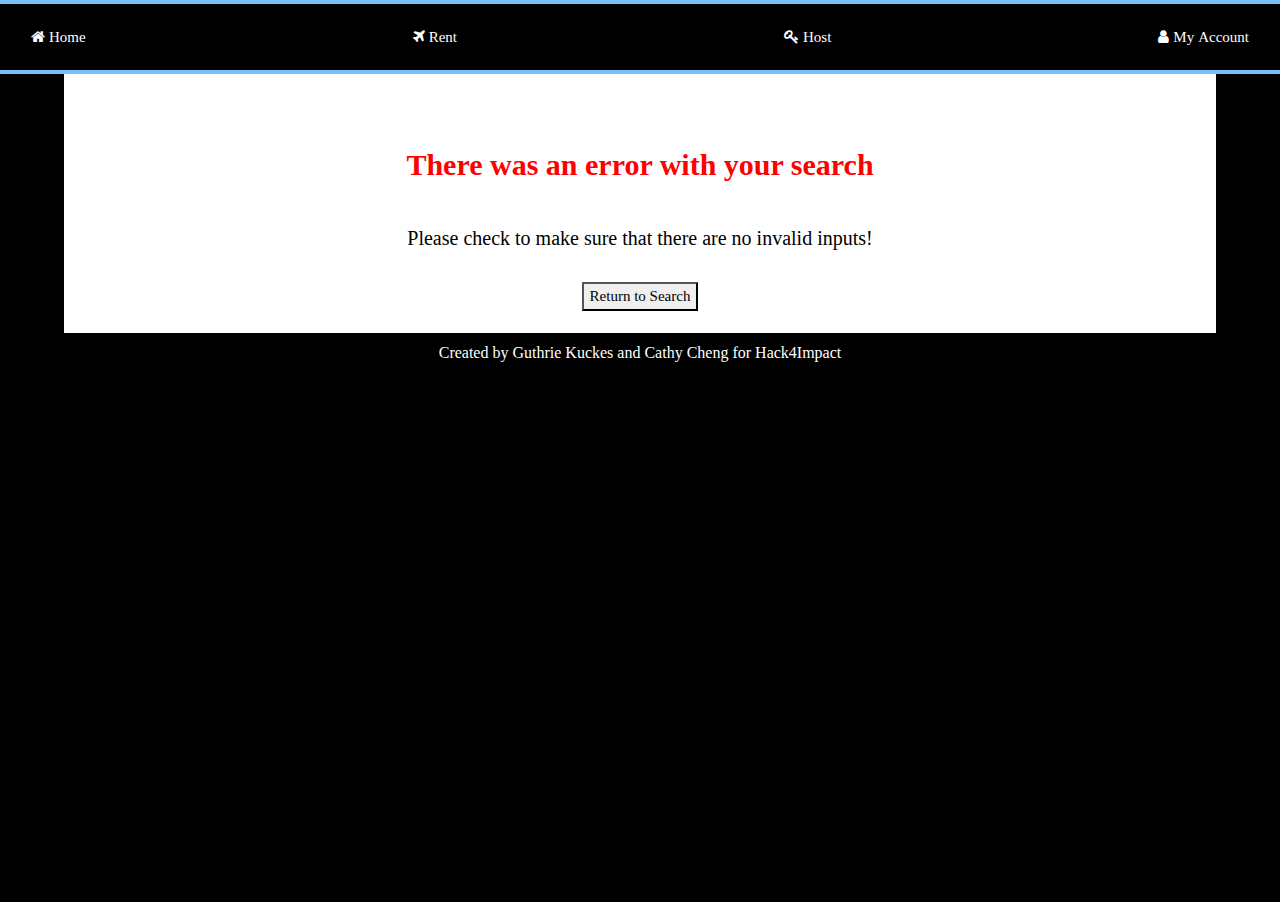
<file: front/search_error.html>
<!DOCTYPE html>

<html lang="en">

    <head>
        <!-- Character encoding --> 
        <meta charset="UTF-8">
        
        <!-- Title Tag --> 
        <title>Airbnb Lite - Host</title>
        
        <!-- Links to Bootstrap -->
        <link rel="stylesheet" href="https://stackpath.bootstrapcdn.com/bootstrap/4.3.1/css/bootstrap.min.css" integrity="sha384-ggOyR0iXCbMQv3Xipma34MD+dH/1fQ784/j6cY/iJTQUOhcWr7x9JvoRxT2MZw1T" crossorigin="anonymous">
        
        <!-- sets initial scale -->
        <meta name="viewport" content="width=device-width, initial-scale=1">
        
        <!-- W3.css --> 
        <link rel="stylesheet" href="https://www.w3schools.com/w3css/4/w3.css">
        
        <!-- W3 Color Theme --> 
        <link rel="stylesheet" href="https://www.w3schools.com/lib/w3-theme-light-blue.css">
        
         <!-- Custome Css --> 
        <link rel="stylesheet" href="css/style.css">
        
        <!-- Description of website as seen on search. When shown on Google, it is after the website link which in turn is after the site title --> 
        <meta name="description" content="WE SELL HOUSES. PLEASE VISIT USSSS">
        
        <!-- for Hero Image element -->
        <meta name="viewport" content="width=device-width, initial-scale=1">
        
        <!-- This part of the head tag links to Font Awesome Icons --> 
        <link rel="stylesheet" href="https://cdnjs.cloudflare.com/ajax/libs/font-awesome/4.7.0/css/font-awesome.min.css">
       
        <style>
            html,body,h1,h2,h3,h4,h5 { font-family: "Book Antiqua", Palatino, serif}


            body, html {
                height: 100%;
                position: relative;
            }
            
        </style>
    
    </head>
    
    <body style="background-color:black;">
        
        <div class="navbar">
              <a href="index.html"><i class="fa fa-home"> Home</i></a>
              <a href="rent.html"><i class="fa fa-plane"> Rent</i></a>
              <a href="host.html"><i class="fa fa-key"> Host</i></a>
            <div class="topnav-right">
                 <a href="account.html"><i class="fa fa-user"> My Account</i></a>
            </div>
           
            </div>   
         
        <br>
        
        <div class="information-card">
            
            <br><br><br><br><br>
            <h1 style="font-size:30px; font-family:Georgia;color:red;"><b>There was an error with your search</b></h1>
            <br>
            <h4 style="text-align:center; ">Please check to make sure that there are no invalid inputs!</h4>
            <br>
            
            <div style="text-align:center;"><button><a href="rent.html">Return to Search</a></button></div>
            
            <br>
            
        </div>
        
        <div id="page-container">
            <footer id="footer">
                <h6 style="text-align: center; font-family: Georgia">Created by Guthrie Kuckes and Cathy Cheng for Hack4Impact</h6>
            </footer>
        </div>
        
        
        <script>
            <script src="https://code.jquery.com/jquery-3.3.1.slim.min.js" integrity="sha384-q8i/X+965DzO0rT7abK41JStQIAqVgRVzpbzo5smXKp4YfRvH+8abtTE1Pi6jizo" crossorigin="anonymous"></script>
            <script src="https://cdnjs.cloudflare.com/ajax/libs/popper.js/1.14.7/umd/popper.min.js" integrity="sha384-UO2eT0CpHqdSJQ6hJty5KVphtPhzWj9WO1clHTMGa3JDZwrnQq4sF86dIHNDz0W1" crossorigin="anonymous"></script>
            <script src="https://stackpath.bootstrapcdn.com/bootstrap/4.3.1/js/bootstrap.min.js" integrity="sha384-JjSmVgyd0p3pXB1rRibZUAYoIIy6OrQ6VrjIEaFf/nJGzIxFDsf4x0xIM+B07jRM" crossorigin="anonymous"></script>

        </script>
        
    </body>
        

</html>
</file>
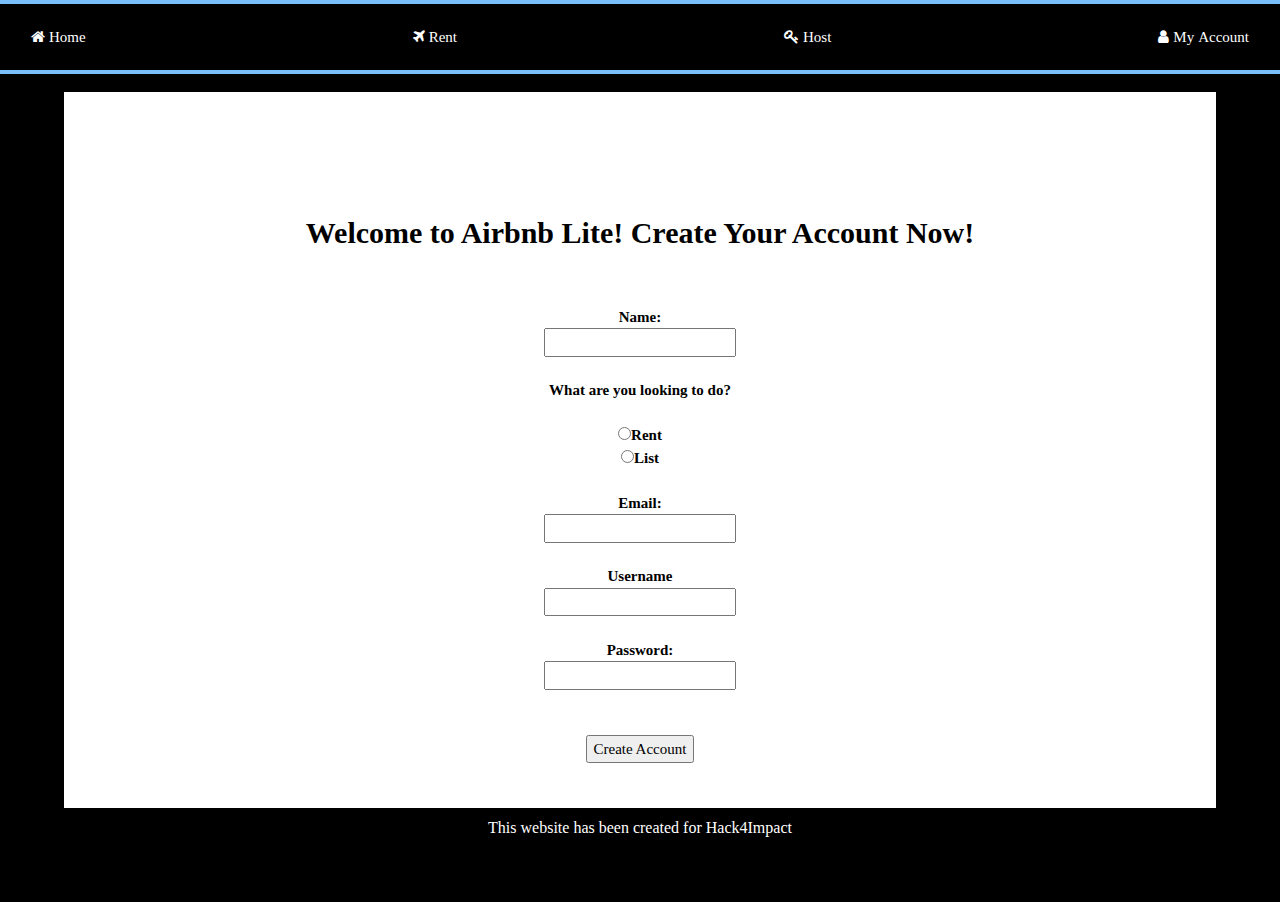
<file: front/signup.html>
<!DOCTYPE html>

<html lang="en">

    <head>
        <!-- Character encoding --> 
        <meta charset="UTF-8">
        
        <!-- Title Tag --> 
        <title>Airbnb Lite - Account</title>
        
        <!-- Links to Bootstrap -->
        <link rel="stylesheet" href="https://stackpath.bootstrapcdn.com/bootstrap/4.3.1/css/bootstrap.min.css" integrity="sha384-ggOyR0iXCbMQv3Xipma34MD+dH/1fQ784/j6cY/iJTQUOhcWr7x9JvoRxT2MZw1T" crossorigin="anonymous">
        
        <!-- sets initial scale -->
        <meta name="viewport" content="width=device-width, initial-scale=1">
        
        <!-- W3.css --> 
        <link rel="stylesheet" href="https://www.w3schools.com/w3css/4/w3.css">
        
        <!-- W3 Color Theme --> 
        <link rel="stylesheet" href="https://www.w3schools.com/lib/w3-theme-light-blue.css">
        
         <!-- Custome Css --> 
        <link rel="stylesheet" href="css/style.css">
        
        <!-- Description of website as seen on search. When shown on Google, it is after the website link which in turn is after the site title --> 
        <meta name="description" content="WE SELL HOUSES. PLEASE VISIT USSSS">
        
        <!-- for Hero Image element -->
        <meta name="viewport" content="width=device-width, initial-scale=1">
        
        <!-- This part of the head tag links to Font Awesome Icons --> 
        <link rel="stylesheet" href="https://cdnjs.cloudflare.com/ajax/libs/font-awesome/4.7.0/css/font-awesome.min.css">
       
        <style>
            html,body,h1,h2,h3,h4,h5 { font-family: "Book Antiqua", Palatino, serif}


            body, html {
                height: 100%;
                position: relative;
            }
            
        </style>
    
    </head>
    
    <body style="background-color:black;">
        
       <div class="navbar">
              <a href="index.html"><i class="fa fa-home"> Home</i></a>
              <a href="rent.html"><i class="fa fa-plane"> Rent</i></a>
              <a href="host.html"><i class="fa fa-key"> Host</i></a>
            <div class="topnav-right">
                 <a href="account.html"><i class="fa fa-user"> My Account</i></a>
            </div>
           
            </div>  
         
        <br><br><br><br>
        <div class="information-card">
            
            <br><br><br><br><br>
            <h1 style="font-size:30px; font-family:Georgia;"><b>Welcome to Airbnb Lite! Create Your Account Now!</b></h1>
            <form action="account_display.html" method="get">
                <br><br>
                
                <b>Name:</b><br><input type="text" name="newName"><br><br>
                
                <b>What are you looking to do?<br></b><br><input type="radio" name="type" value="rent"><b>Rent</b><br>
                
                <input type="radio" name="type" value="list"><b>List</b><br><br>
                
                <b>Email:</b><br><input type="email" name="email">
                <br><br>
                    
                <b>Username</b><br>
                <input type="text" name="newUsername">
                <br><br>
                
                <b>Password:</b><br><input type="password" name="newPassword">
                <br><br><br>
                
                <input type="submit" value="Create Account">
                <br><br><br>
            </form>
        </div>
        
        <div id="page-container">
            <footer id="footer">
                <h6 style="text-align: center; font-family: Georgia">This website has been created for Hack4Impact</h6>
            </footer>
        </div>
        
        <script>
            <script src="https://code.jquery.com/jquery-3.3.1.slim.min.js" integrity="sha384-q8i/X+965DzO0rT7abK41JStQIAqVgRVzpbzo5smXKp4YfRvH+8abtTE1Pi6jizo" crossorigin="anonymous"></script>
            <script src="https://cdnjs.cloudflare.com/ajax/libs/popper.js/1.14.7/umd/popper.min.js" integrity="sha384-UO2eT0CpHqdSJQ6hJty5KVphtPhzWj9WO1clHTMGa3JDZwrnQq4sF86dIHNDz0W1" crossorigin="anonymous"></script>
            <script src="https://stackpath.bootstrapcdn.com/bootstrap/4.3.1/js/bootstrap.min.js" integrity="sha384-JjSmVgyd0p3pXB1rRibZUAYoIIy6OrQ6VrjIEaFf/nJGzIxFDsf4x0xIM+B07jRM" crossorigin="anonymous"></script>

        </script>
        
    </body>
        

</html>
</file>
<file: front/css/style.css>
/* Navigation Bar */
.navbar {
  overflow: hidden;
  background-color: black;
  position: fixed; /* Set the navbar to fixed position */
  top: 0; /* Position the navbar at the top of the page */
  width: 100%; /* Full width */
  z-index: 1;
  color:black;
  border-bottom: 4px solid #78bffc;
  border-top: 4px solid #78bffc;
}

/* Links inside the navbar */
.navbar a {
  float: left;
  display: block;
  color: white;
  text-align: center;
  padding: 14px 16px;
  text-decoration: none;
}

/* Change background on mouse-over */
.navbar a:hover {
  background: white;
  color: black;
}


/* Hero Image */
    body, html {
      margin-top: 1px;
      height: auto;
      font-family: "Book Antiqua", Palatino, serif;
    }

    .hero-image {
       

     background-image: linear-gradient(rgba(0, 0, 0, 0.5), rgba(0, 0, 0, 0.5));
      height: 100%;
      background-position: center;
      background-repeat: no-repeat;
      background-size: cover;
    }

    .hero-text {
      text-align: center;
      position: absolute;
      top: 50%;
      left: 50%;
        margin-top:30px;
      transform: translate(-50%, -50%);
      color: white;
      font-family: "Book Antiqua", Palatino, serif;
    }

    .hero-text button {
      border: none;
      outline: 0;
      display: inline-block;
      padding: 10px 25px;
      color: black;
      background-color: white;
      text-align: center;
      cursor: pointer;
    }

    .hero-text button:hover {
      background-color: #a5bdff;
      color: white;
    }

/* Dropdown Button */
.dropbtn {
  background-color: black;
  color: white;
  padding: 16px;
  font-size: 16px;
  border: none;
  border-radius: 5%;
}

/* The container <div> - needed to position the dropdown content */
.dropdown {
  position: relative;
  display: inline-block;

}

/* Dropdown Content (Hidden by Default) */
.dropdown-content {
  display: none;
  position: absolute;
  background-color: black;
  min-width: 160px;
  box-shadow: 0px 8px 16px 0px rgba(0,0,0,0.2);
  z-index: 1;
}

/* Links inside the dropdown */
.dropdown-content a {
  color: white;
  padding: 12px 16px;
  text-decoration: none;
  display: block;
}

/* Change color of dropdown links on hover */
.dropdown-content a:hover {background-color: white; color:black}

/* Show the dropdown menu on hover */
.dropdown:hover .dropdown-content {display: block;}

/* Change the background color of the dropdown button when the dropdown content is shown */
.dropdown:hover .dropbtn {background-color: black; color:white;}


/* Styles body content */


.information-card {
    background-color: white;
    width: 90vw;
    height: auto;
    padding: auto;
    color: black;
    margin: auto;
    margin-top: auto;
    margin-bottom: auto;
}

/* This is the box with top and bottom borders for the icons */

.icon-card {
    background-color: white;
    width: 85vw;
    height: auto;
    padding: auto;
    color: black;
    margin: auto;
    margin-top: auto;
    margin-bottom: auto;
}

.text-card {
    background-color: white;
    width: 85vw;
    height: auto;
    color: black;
    border: 1px solid black;
    margin-top: 0px;
    margin-bottom: 0px;
}

/* Formats the icons to be centered appropriately */
.icon-card > div {
    display: inline-block;
    display: -moz-inline-box;
    *display: inline; /* For IE7 */
    zoom: 1; /* Trigger hasLayout */
    margin-left: %;
    width: 32%;
    text-align: center;
}

.text-card > div{
    display: inline-block;
    display: -moz-inline-box;
    *display: inline; /* For IE7 */
    zoom: 1; /* Trigger hasLayout */
    width: 32%;
    text-align: center;    
}

/* Styles the content card */
.content-card {
    border-bottom: 10px solid black;
    border-top: 10px solid black;
}

/* Footer Styling */
#page-container {
  position: relative;
  min-height: 7vh;
}

footer {
  position: absolute;
  bottom: 0px;
  top:0px;
  width: 100%;
  background-color:black;
  color:white;
}

form {
    margin: auto;
    text-align:center;
}

h1 {
    text-align:center;
}

/* Right-aligned section inside the top navigation */
.topnav-right {
  float: right;
}

button {
    margin:auto;
    text-align: center;
}
</file>
